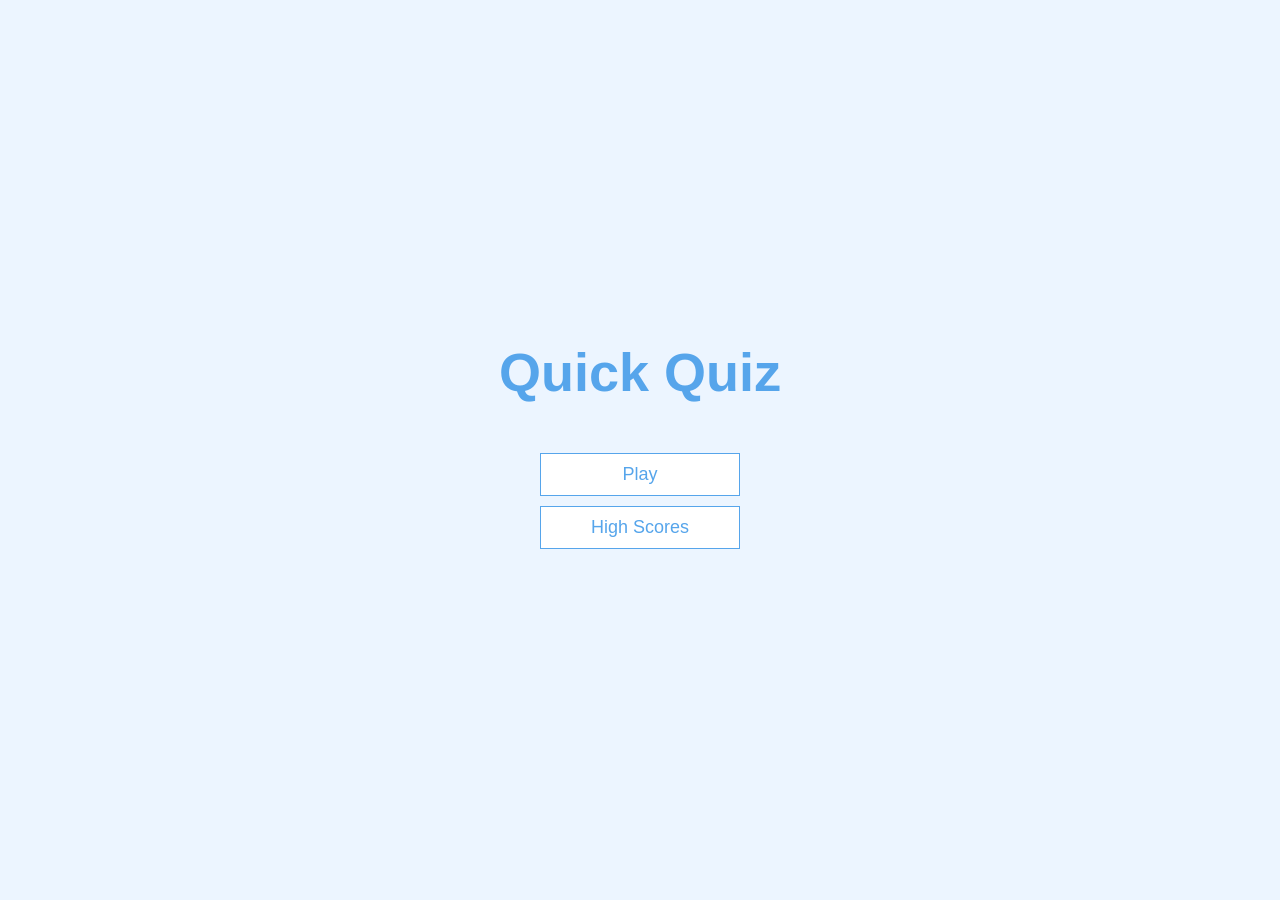
<file: index.html>
<!DOCTYPE html>
<html lang="en">
    <head>
      <meta charset="utf-8">
        <title>Quick Quiz</title>
<link rel="stylesheet" href="./app.css"/>
    </head>
    <body>
    <div class="container">
      <div id="home" class="flex-center flex-column">
              <h1>Quick Quiz</h1>
              <a class="btn" href="/game.html">Play</a>
              <a class="btn" href="/highscores.html">High Scores</a>
            </div>
    </div>

    </body>
</html>
</file>
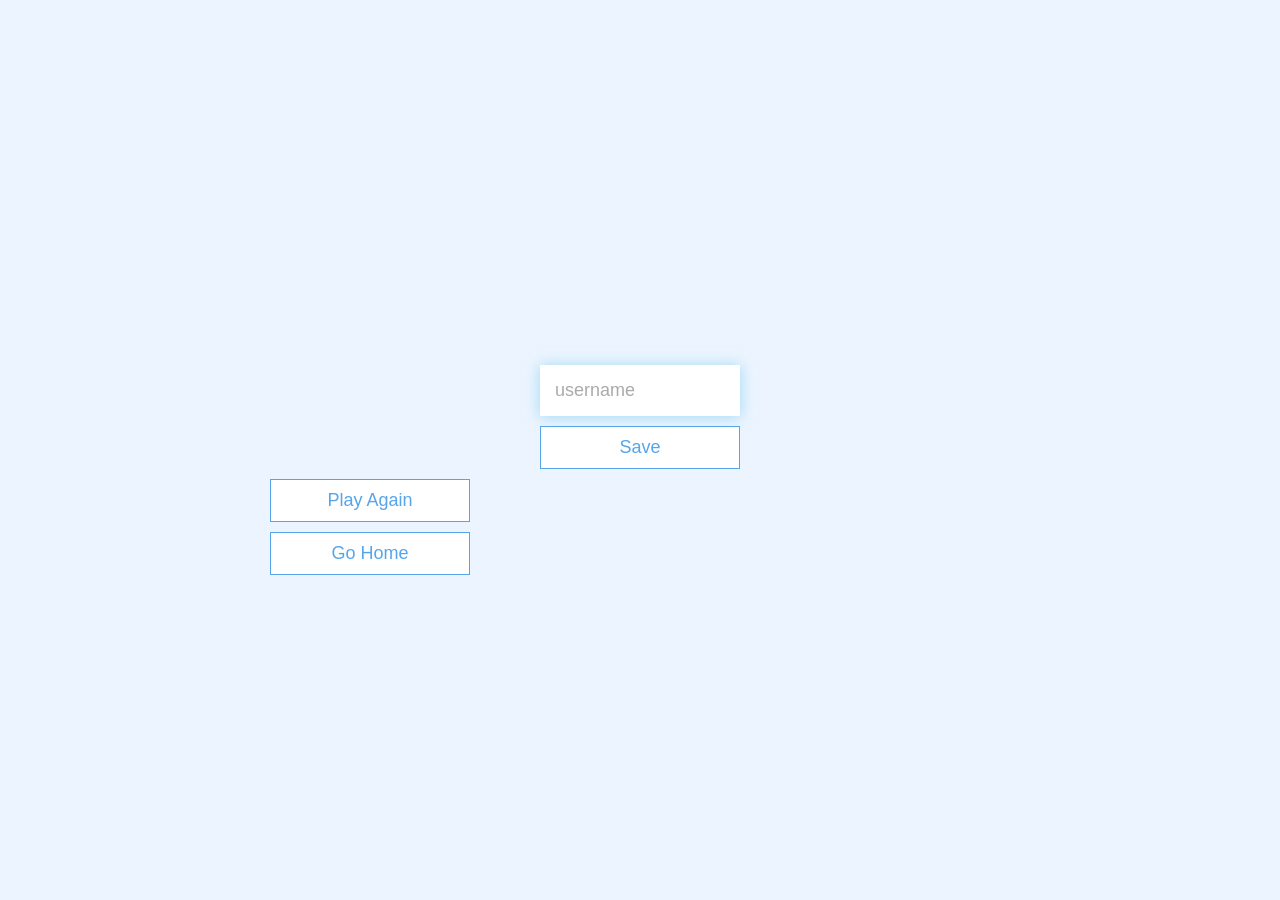
<file: end.html>
<!DOCTYPE html>
<html lang="en">
    <head>
        <meta charset="utf-8">
        <title>Congrats</title>
<link rel="stylesheet" href="./app.css"/>
    </head>
    <body>
        <div class="container">
            <div id="end" class ="justify-center flex-column">
                <h1 id="finalScore"></h1>
        <form>
          <input
            type="text"
            name="username"
            id="username"
            placeholder="username"
          />
          <button
            type="submit"
            class="btn"
            id="saveScoreBtn"
            onclick="saveHighScore(event)"
            disabled
          >
            Save
          </button>
        </form>
        <a class="btn" href="/game.html">Play Again</a>
        <a class="btn" href="/">Go Home</a>
                </div>
                </div>
                <script src="end.js">
                </script>
                
        </body>
        </html>
</file>
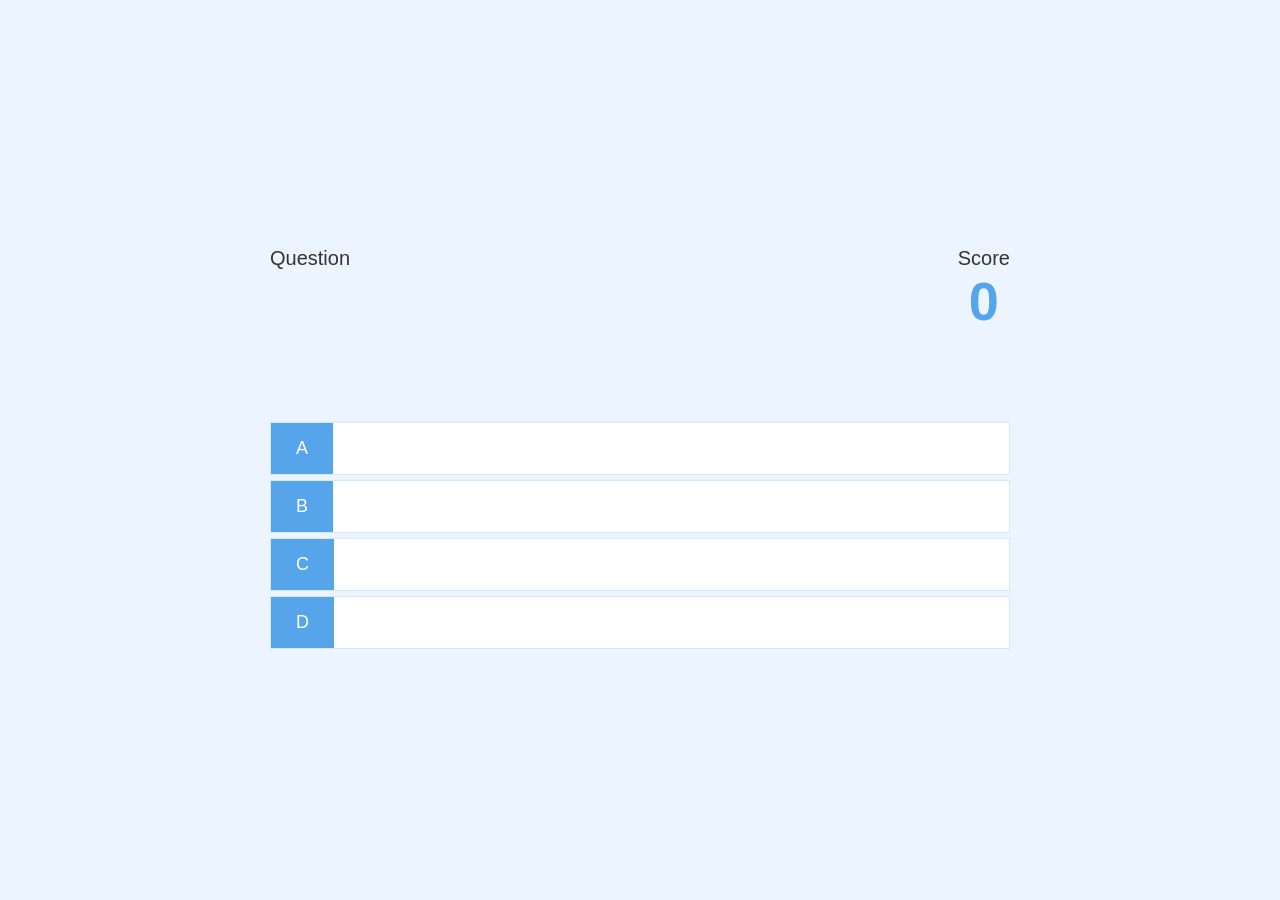
<file: game.html>
<!DOCTYPE html>
<html lang="en">
    <head>
        <meta charset="utf-8" />
        <meta name="viewport" content="width=device-width, initial-scale=1.0" />
    <meta http-equiv="X-UA-Compatible" content="ie=edge" />
        <title>Quick Quiz-Play</title>
        <link rel="stylesheet" href="app.css"/>
         <link rel="stylesheet" href="game.css"/>
 </head>
    <body>
      <div class="container">
         <div id="game" class ="justify-center flex-column">
      <div id="hud">
         <div id="hud-item">
            <p class="hud-prefix">
            Question
           </p>
           <h1 class="hud-main-text" id="questionCounter" ></h1>
         </div>
         <div id="hud-item">
           <p class="hud-prefix">
             Score
           </p>
           <h1 class="hud-main-text" id="score">
             0
           </h1>
         </div>
        </div>
                <h2 id="question"></h2>
             <div class="choice-container">
                <p class="choice-prefix">A</p>
                <p class="choice-text" data-number="1"> </p>
             </div>
             <div class="choice-container">
                <p class="choice-prefix">B</p>
                <p class="choice-text" data-number="2"></p>
             </div>
             <div class="choice-container">
                <p class="choice-prefix">C</p>
                <p class="choice-text" data-number="3"></p>
             </div>
             <div class="choice-container">
                <p class="choice-prefix">D</p>
                <p class="choice-text" data-number="4"></p>
             </div>
            </div>

        </div>
        <script src="game.js"></script>
        </body>
        </html>
</file>
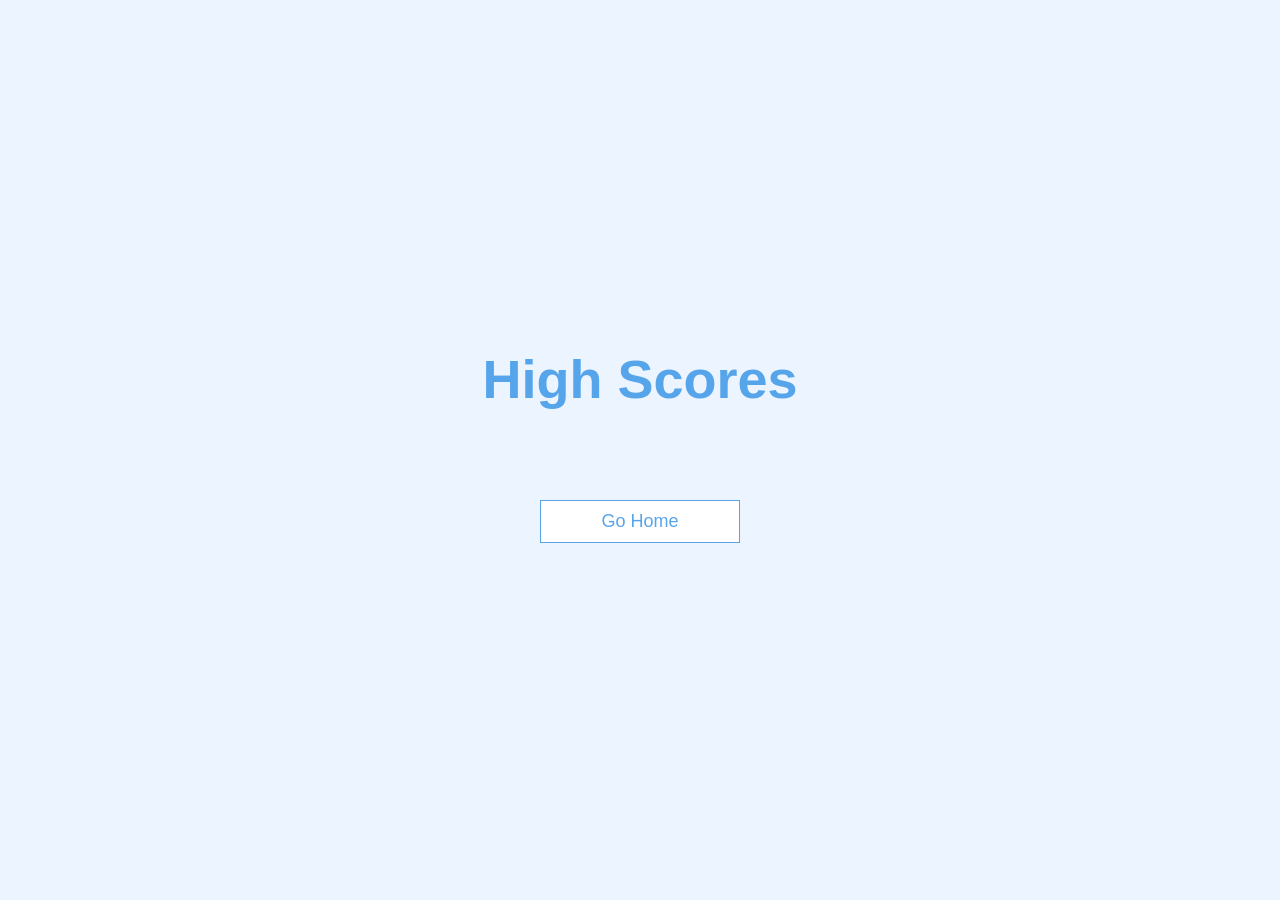
<file: highscores.html>
<!DOCTYPE html>
<html lang="en">
  <head>
    <meta charset="UTF-8" />
    <meta name="viewport" content="width=device-width, initial-scale=1.0" />
    <meta http-equiv="X-UA-Compatible" content="ie=edge" />
    <title>High Scores</title>
    <link rel="stylesheet" href="app.css" />
    <link rel="stylesheet" href="highscores.css" />
  </head>
  <body>
    <div class="container">
      <div id="highScores" class="flex-center flex-column">
        <h1 id="finalScore">High Scores</h1>
        <ul id="highScoresList"></ul>
        <a class="btn" href="/">Go Home</a>
      </div>
    </div>
    <script src="highscores.js"></script>
  </body>
</html>
</file>
<file: app.css>
:root {
    background-color: #ecf5ff;
    font-size: 62.5%;
  }
  
  * {
    box-sizing: border-box;
    font-family: Arial, Helvetica, sans-serif;
    margin: 0;
    padding: 0;
    color: #333;
  }
  
  h1,
  h2,
  h3,
  h4 {
    margin-bottom: 1rem;
  }
  
  h1 {
    font-size: 5.4rem;
    color: #56a5eb;
    margin-bottom: 5rem;
  }
  
  h1 > span {
    font-size: 2.4rem;
    font-weight: 500;
  }
  
  h2 {
    font-size: 4.2rem;
    margin-bottom: 4rem;
    font-weight: 700;
  }
  
  h3 {
    font-size: 2.8rem;
    font-weight: 500;
  }
  
  
  
  .container {
    width: 100vw;
    height: 100vh;
    display: flex;
    justify-content: center;
    align-items: center;
    max-width: 80rem;
    margin: 0 auto;
    padding: 3rem;
  }
  
  .container > * {
    width: 100%;
  }
  
  .flex-column {
    display: flex;
    flex-direction: column;
  }
  
  .flex-center {
    justify-content: center;
    align-items: center;
  }
  
  .justify-center {
    justify-content: center;
  }
  
  .text-center {
    text-align: center;
  }
  
  .hidden {
    display: none;
  }
  
  /* BUTTONS */
  .btn {
    font-size: 1.8rem;
    padding: 1rem 0;
    width: 20rem;
    text-align: center;
    border: 0.1rem solid #56a5eb;
    margin-bottom: 1rem;
    text-decoration: none;
    color: #56a5eb;
    background-color: white;
  }
  
  .btn:hover {
    cursor: pointer;
    box-shadow: 0 0.4rem 1.4rem 0 rgba(86, 185, 235, 0.5);
    transform: translateY(-0.1rem);
    transition: transform 150ms;
  }
  
  .btn[disabled]:hover {
    cursor: not-allowed;
    box-shadow: none;
    transform: none;
}
form {
  width: 100%;
  display: flex;
  flex-direction: column;
  align-items: center;
}

input {
  margin-bottom: 1rem;
  width: 20rem;
  padding: 1.5rem;
  font-size: 1.8rem;
  border: none;
  box-shadow: 0 0.1rem 1.4rem 0 rgba(86, 185, 235, 0.5);
}

input::placeholder {
  color: #aaa;
}
</file>
<file: game.css>
.choice-container {
    display: flex;
    margin-bottom: 0.5rem;
    width: 100%;
    font-size: 1.8rem;
    border: 0.1rem solid rgb(86, 165, 235, 0.25);
    background-color: white;
  }
  
  .choice-container:hover {
    cursor: pointer;
    box-shadow: 0 0.4rem 1.4rem 0 rgba(86, 185, 235, 0.5);
    transform: translateY(-0.1rem);
    transition: transform 150ms;
  }
  .choice-prefix {
    padding: 1.5rem 2.5rem;
    background-color: #56a5eb;
    color: white;
  }
  
  .choice-text {
    padding: 1.5rem 2.5rem;
    width:100%;
  }
  .correct{
    background-color: green;
  }
  .incorrect{
    background-color: red;
  }
  #hud{
    display:flex;
    justify-content: space-between;
  }
  .hud-prefix{
    text-align: center;
    font-size:2rem;
  }
  .hud-main-text{
    text-align: center;
  }
</file>
<file: highscores.css>
#highScoresList {
    list-style: none;
    padding-left: 0;
    margin-bottom: 4rem;
  }
  
  .high-score {
    font-size: 2.8rem;
    margin-bottom: 0.5rem;
  }
  
  .high-score:hover {
    transform: scale(1.025);
  }
</file>
